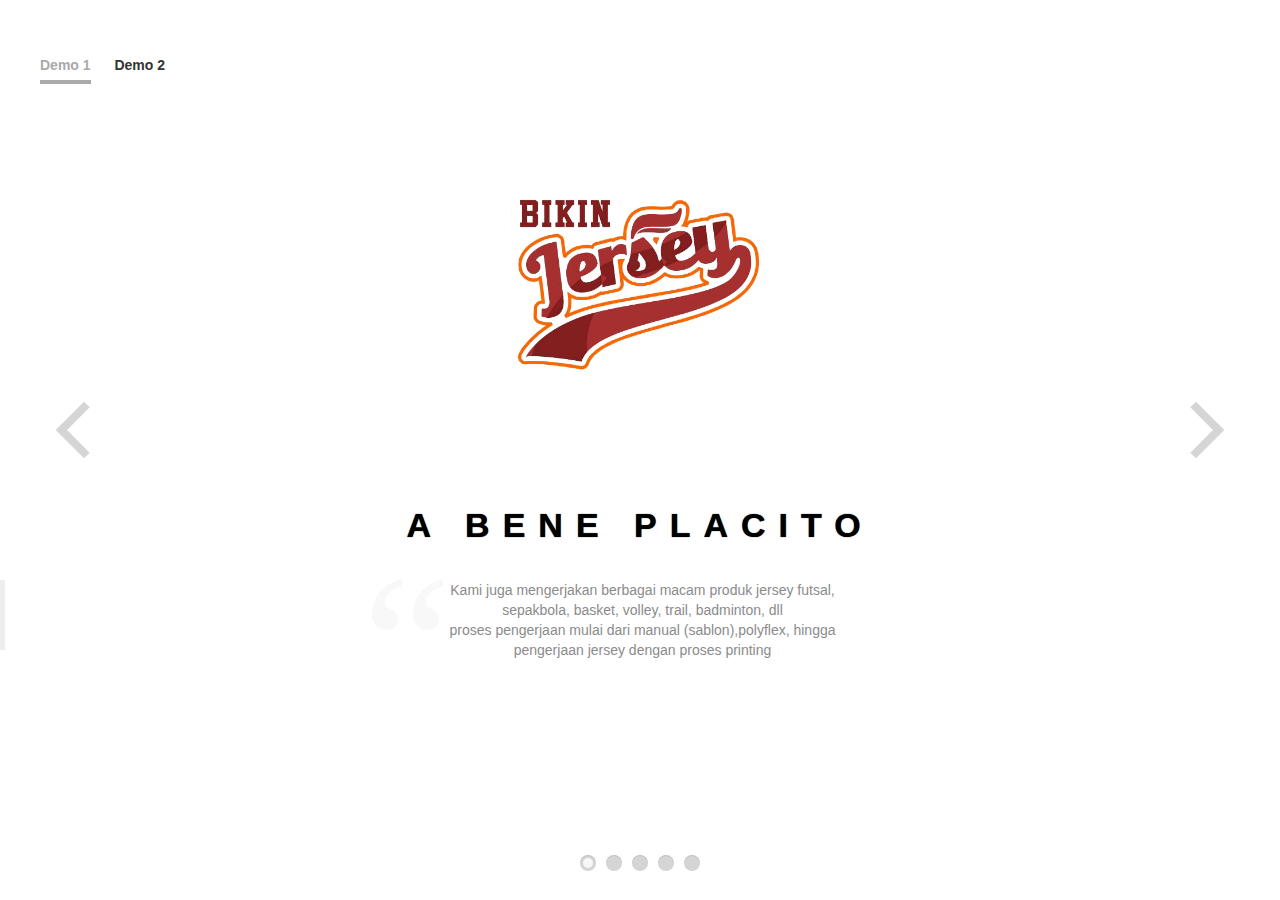
<file: index.html>
<!DOCTYPE html>
<html lang="en">
    <head>
		<meta charset="UTF-8" />
        <meta http-equiv="X-UA-Compatible" content="IE=edge,chrome=1">
        <title>Fullscreen Slit Slider with CSS3 and jQuery</title>
        <meta name="viewport" content="width=device-width, initial-scale=1.0">
        <meta name="description" content="Fullscreen Slit Slider with CSS3 and jQuery" />
        <meta name="keywords" content="slit slider, plugin, css3, transitions, jquery, fullscreen, autoplay" />
        <meta name="author" content="Codrops" />
        <link rel="shortcut icon" href="../favicon.ico">
		<link rel="stylesheet" type="text/css" href="css/demo.css" />
      <link rel="stylesheet" type="text/css" href="css/bootstrap.css" />
        <link rel="stylesheet" type="text/css" href="css/style.css" />
        <link rel="stylesheet" type="text/css" href="css/custom.css" />
		<script type="text/javascript" src="js/modernizr.custom.79639.js"></script>
		<noscript>
			<link rel="stylesheet" type="text/css" href="css/styleNoJS.css" />
		</noscript>
    </head>
    <body>

        <div class="container demo-1">

            <nav class="codrops-demos">
				<a class="current-demo" href="index.html">Demo 1</a>
				<a href="index2.html">Demo 2</a>
			</nav>

            <div id="slider" class="sl-slider-wrapper">


				<div class="sl-slider">

					<div class="sl-slide bg-1" data-orientation="horizontal" data-slice1-rotation="-25" data-slice2-rotation="-25" data-slice1-scale="2" data-slice2-scale="2">
						<div class="sl-slide-inner">
							<div class="deco"><img src="images/1.png" class="img-responsive" /></div>
							<h2>A bene placito</h2>
							<blockquote><p>Kami juga mengerjakan berbagai macam produk jersey futsal, sepakbola, basket, volley, trail, badminton, dll<br />proses pengerjaan mulai dari manual (sablon),polyflex, hingga pengerjaan jersey dengan proses printing</p></blockquote>
						</div>
					</div>

					<div class="sl-slide bg-2" data-orientation="vertical" data-slice1-rotation="10" data-slice2-rotation="-15" data-slice1-scale="1.5" data-slice2-scale="1.5">
						<div class="sl-slide-inner">
							<div class="deco" data-icon="q"></div>
							<h2>Regula aurea</h2>
							<blockquote><p>Until he extends the circle of his compassion to all living things, man will not himself find peace.</p><cite>Albert Schweitzer</cite></blockquote>
						</div>
					</div>

					<div class="sl-slide bg-3" data-orientation="horizontal" data-slice1-rotation="3" data-slice2-rotation="3" data-slice1-scale="2" data-slice2-scale="1">
						<div class="sl-slide-inner">
							<div class="deco" data-icon="O"></div>
							<h2>Dum spiro, spero</h2>
							<blockquote><p>Thousands of people who say they 'love' animals sit down once or twice a day to enjoy the flesh of creatures who have been utterly deprived of everything that could make their lives worth living and who endured the awful suffering and the terror of the abattoirs.</p><cite>Dame Jane Morris Goodall</cite></blockquote>
						</div>
					</div>

					<div class="sl-slide bg-4" data-orientation="vertical" data-slice1-rotation="-5" data-slice2-rotation="25" data-slice1-scale="2" data-slice2-scale="1">
						<div class="sl-slide-inner">
							<div class="deco" data-icon="I"></div>
							<h2>Donna nobis pacem</h2>
							<blockquote><p>The human body has no more need for cows' milk than it does for dogs' milk, horses' milk, or giraffes' milk.</p><cite>Michael Klaper M.D.</cite></blockquote>
						</div>
					</div>

					<div class="sl-slide bg-5" data-orientation="horizontal" data-slice1-rotation="-5" data-slice2-rotation="10" data-slice1-scale="2" data-slice2-scale="1">
						<div class="sl-slide-inner">
							<div class="deco" data-icon="t"></div>
							<h2>Acta Non Verba</h2>
							<blockquote><p>I think if you want to eat more meat you should kill it yourself and eat it raw so that you are not blinded by the hypocrisy of having it processed for you.</p><cite>Margi Clarke</cite></blockquote>
						</div>
					</div>
				</div><!-- /sl-slider -->

				<nav id="nav-arrows" class="nav-arrows">
					<span class="nav-arrow-prev">Previous</span>
					<span class="nav-arrow-next">Next</span>
				</nav>

				<nav id="nav-dots" class="nav-dots">
					<span class="nav-dot-current"></span>
					<span></span>
					<span></span>
					<span></span>
					<span></span>
				</nav>
			</div><!-- /slider-wrapper -->

        </div>
		<script type="text/javascript" src="http://ajax.googleapis.com/ajax/libs/jquery/1.8.2/jquery.min.js"></script>
		<script type="text/javascript" src="js/jquery.ba-cond.min.js"></script>
		<script type="text/javascript" src="js/jquery.slitslider.js"></script>
		<script type="text/javascript">
			$(function() {

				var Page = (function() {

					var $navArrows = $( '#nav-arrows' ),
						$nav = $( '#nav-dots > span' ),
						slitslider = $( '#slider' ).slitslider( {
							onBeforeChange : function( slide, pos ) {

								$nav.removeClass( 'nav-dot-current' );
								$nav.eq( pos ).addClass( 'nav-dot-current' );

							}
						} ),

						init = function() {

							initEvents();

						},
						initEvents = function() {

							// add navigation events
							$navArrows.children( ':last' ).on( 'click', function() {

								slitslider.next();
								return false;

							} );

							$navArrows.children( ':first' ).on( 'click', function() {

								slitslider.previous();
								return false;

							} );

							$nav.each( function( i ) {

								$( this ).on( 'click', function( event ) {

									var $dot = $( this );

									if( !slitslider.isActive() ) {

										$nav.removeClass( 'nav-dot-current' );
										$dot.addClass( 'nav-dot-current' );

									}

									slitslider.jump( i + 1 );
									return false;

								} );

							} );

						};

						return { init : init };

				})();

				Page.init();

				/**
				 * Notes:
				 *
				 * example how to add items:
				 */

				/*

				var $items  = $('<div class="sl-slide sl-slide-color-2" data-orientation="horizontal" data-slice1-rotation="-5" data-slice2-rotation="10" data-slice1-scale="2" data-slice2-scale="1"><div class="sl-slide-inner bg-1"><div class="sl-deco" data-icon="t"></div><h2>some text</h2><blockquote><p>bla bla</p><cite>Margi Clarke</cite></blockquote></div></div>');

				// call the plugin's add method
				ss.add($items);

				*/

			});
		</script>
	</body>
</html>
</file>
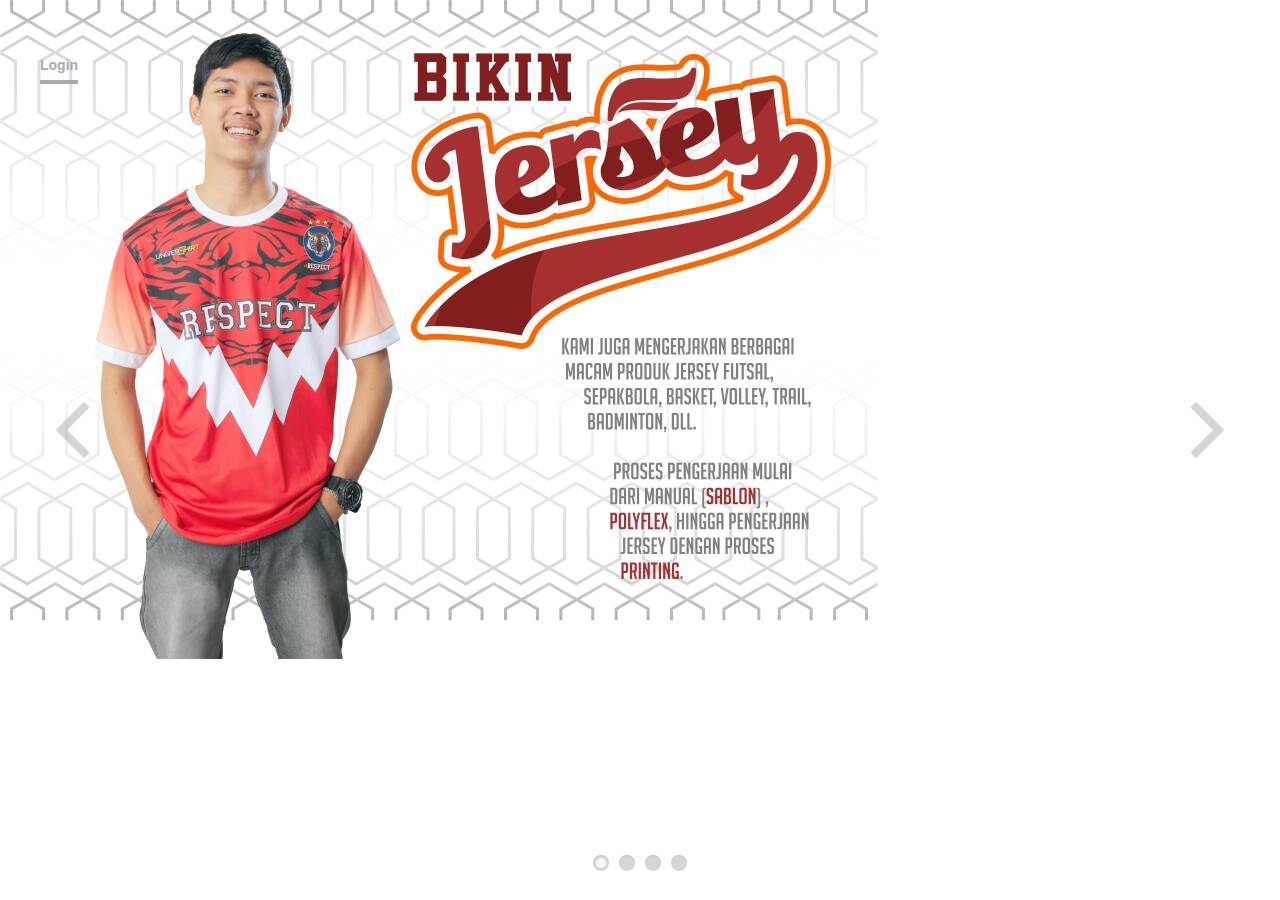
<file: index0.html>
<!DOCTYPE html>
<html lang="en">
    <head>
		<meta charset="UTF-8" />
        <meta http-equiv="X-UA-Compatible" content="IE=edge,chrome=1">
        <title>Fullscreen Slit Slider with CSS3 and jQuery</title>
        <meta name="viewport" content="width=device-width, initial-scale=1.0">
        <meta name="description" content="Fullscreen Slit Slider with CSS3 and jQuery" />
        <meta name="keywords" content="slit slider, plugin, css3, transitions, jquery, fullscreen, autoplay" />
        <meta name="author" content="Codrops" />
        <link rel="shortcut icon" href="../favicon.ico">
		<link rel="stylesheet" type="text/css" href="css/demo.css" />
      <link rel="stylesheet" type="text/css" href="css/bootstrap.css" />
        <link rel="stylesheet" type="text/css" href="css/style.css" />
        <link rel="stylesheet" type="text/css" href="css/custom.css" />
		<script type="text/javascript" src="js/modernizr.custom.79639.js"></script>
		<noscript>
			<link rel="stylesheet" type="text/css" href="css/styleNoJS.css" />
		</noscript>
    </head>
    <body>

        <div class="container demo-1">

            <nav class="codrops-demos">
				<a class="current-demo" href="index.html">Login</a>
				<!-- <a href="index2.html">Demo 2</a> -->
			</nav>

            <div id="slider" class="sl-slider-wrapper">

				<div class="sl-slider">

					<div class="sl-slide bg-1" data-orientation="horizontal" data-slice1-rotation="-25" data-slice2-rotation="-25" data-slice1-scale="2" data-slice2-scale="2">
						<div class="sl-slide-inner">
              <img src="images/1.jpeg" class="img-responsive" />
							<!-- <div class="deco" data-icon="H"></div>
							<h2>A bene placito</h2>
							<blockquote><p>You have just dined, and however scrupulously the slaughterhouse is concealed in the graceful distance of miles, there is complicity.</p><cite>Ralph Waldo Emerson</cite></blockquote> -->
						</div>
					</div>

					<div class="sl-slide bg-2" data-orientation="vertical" data-slice1-rotation="10" data-slice2-rotation="-15" data-slice1-scale="1.5" data-slice2-scale="1.5">
						<div class="sl-slide-inner">
              <img src="images/2.jpeg" class="img-responsive" />
							<!-- <div class="deco" data-icon="q"></div>
							<h2>Regula aurea</h2>
							<blockquote><p>Until he extends the circle of his compassion to all living things, man will not himself find peace.</p><cite>Albert Schweitzer</cite></blockquote> -->
						</div>
					</div>

					<div class="sl-slide bg-3" data-orientation="horizontal" data-slice1-rotation="3" data-slice2-rotation="3" data-slice1-scale="2" data-slice2-scale="1">
						<div class="sl-slide-inner">
              <img src="images/3.jpeg" class="img-responsive" />
							<!-- <div class="deco" data-icon="O"></div>
							<h2>Dum spiro, spero</h2>
							<blockquote><p>Thousands of people who say they 'love' animals sit down once or twice a day to enjoy the flesh of creatures who have been utterly deprived of everything that could make their lives worth living and who endured the awful suffering and the terror of the abattoirs.</p><cite>Dame Jane Morris Goodall</cite></blockquote> -->
						</div>
					</div>

					<div class="sl-slide bg-4" data-orientation="vertical" data-slice1-rotation="-5" data-slice2-rotation="25" data-slice1-scale="2" data-slice2-scale="1">
						<div class="sl-slide-inner">
              <img src="images/4.jpeg" class="img-responsive" />
							<!-- <div class="deco" data-icon="I"></div>
							<h2>Donna nobis pacem</h2>
							<blockquote><p>The human body has no more need for cows' milk than it does for dogs' milk, horses' milk, or giraffes' milk.</p><cite>Michael Klaper M.D.</cite></blockquote> -->
						</div>
					</div>

					<!-- <div class="sl-slide bg-5" data-orientation="horizontal" data-slice1-rotation="-5" data-slice2-rotation="10" data-slice1-scale="2" data-slice2-scale="1">
						<div class="sl-slide-inner">
							<div class="deco" data-icon="t"></div>
							<h2>Acta Non Verba</h2>
							<blockquote><p>I think if you want to eat more meat you should kill it yourself and eat it raw so that you are not blinded by the hypocrisy of having it processed for you.</p><cite>Margi Clarke</cite></blockquote>
						</div>
					</div> -->
				</div><!-- /sl-slider -->

				<nav id="nav-arrows" class="nav-arrows">
					<span class="nav-arrow-prev">Previous</span>
					<span class="nav-arrow-next">Next</span>
				</nav>

				<nav id="nav-dots" class="nav-dots">
					<span class="nav-dot-current"></span>
					<span></span>
					<span></span>
					<span></span>
				</nav>

			</div><!-- /slider-wrapper -->

        </div>
		<script type="text/javascript" src="http://ajax.googleapis.com/ajax/libs/jquery/1.8.2/jquery.min.js"></script>
		<script type="text/javascript" src="js/jquery.ba-cond.min.js"></script>
		<script type="text/javascript" src="js/jquery.slitslider.js"></script>
		<script type="text/javascript">
			$(function() {

				var Page = (function() {

					var $navArrows = $( '#nav-arrows' ),
						$nav = $( '#nav-dots > span' ),
						slitslider = $( '#slider' ).slitslider( {
							onBeforeChange : function( slide, pos ) {

								$nav.removeClass( 'nav-dot-current' );
								$nav.eq( pos ).addClass( 'nav-dot-current' );

							}
						} ),

						init = function() {

							initEvents();

						},
						initEvents = function() {

							// add navigation events
							$navArrows.children( ':last' ).on( 'click', function() {

								slitslider.next();
								return false;

							} );

							$navArrows.children( ':first' ).on( 'click', function() {

								slitslider.previous();
								return false;

							} );

							$nav.each( function( i ) {

								$( this ).on( 'click', function( event ) {

									var $dot = $( this );

									if( !slitslider.isActive() ) {

										$nav.removeClass( 'nav-dot-current' );
										$dot.addClass( 'nav-dot-current' );

									}

									slitslider.jump( i + 1 );
									return false;

								} );

							} );

						};

						return { init : init };

				})();

				Page.init();

				/**
				 * Notes:
				 *
				 * example how to add items:
				 */

				/*

				var $items  = $('<div class="sl-slide sl-slide-color-2" data-orientation="horizontal" data-slice1-rotation="-5" data-slice2-rotation="10" data-slice1-scale="2" data-slice2-scale="1"><div class="sl-slide-inner bg-1"><div class="sl-deco" data-icon="t"></div><h2>some text</h2><blockquote><p>bla bla</p><cite>Margi Clarke</cite></blockquote></div></div>');

				// call the plugin's add method
				ss.add($items);

				*/

			});
		</script>
	</body>
</html>
</file>
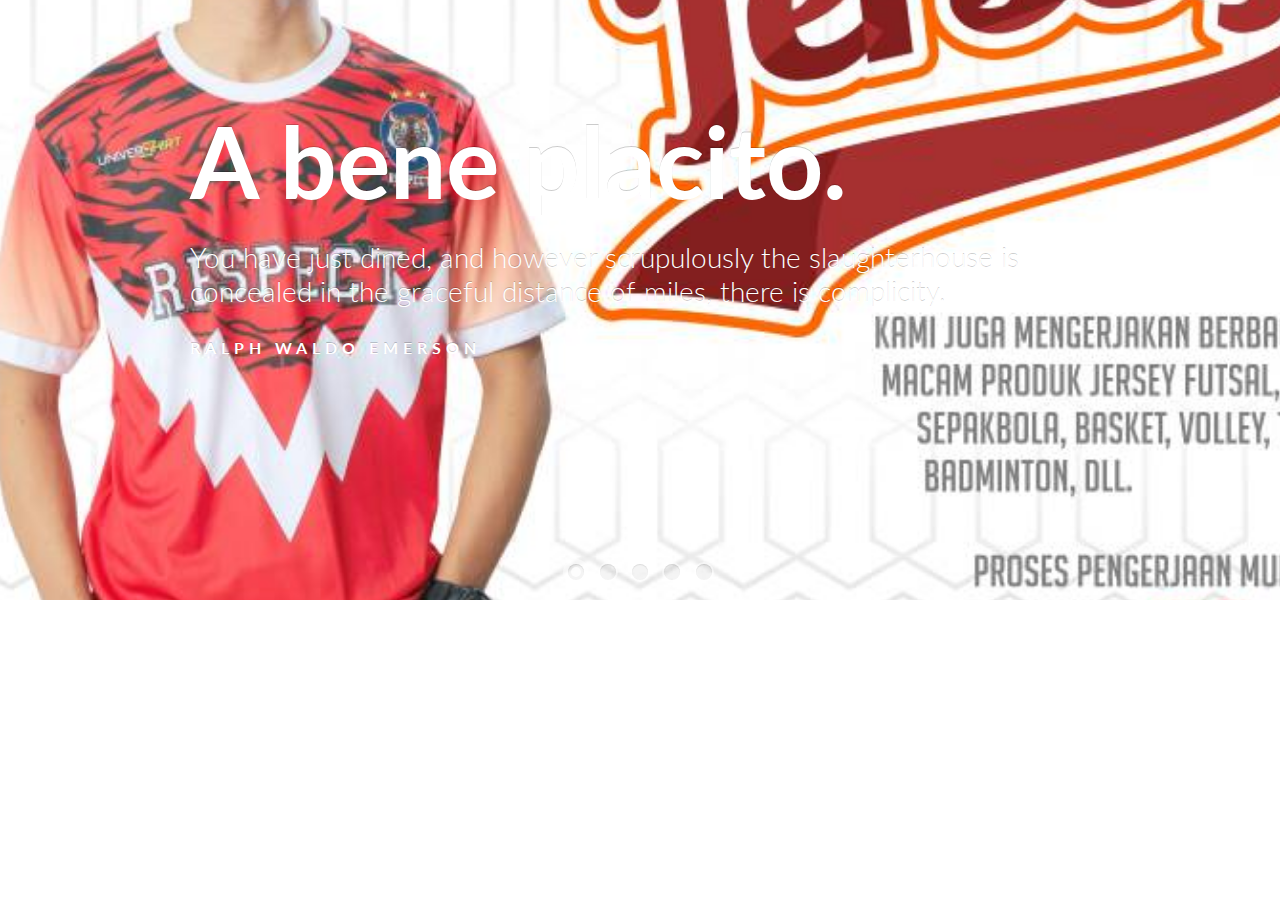
<file: index2.html>
<!DOCTYPE html>
<html lang="en">
    <head>
		<meta charset="UTF-8" />
        <meta http-equiv="X-UA-Compatible" content="IE=edge,chrome=1">
        <title>Fullscreen Slit Slider with CSS3 and jQuery</title>
        <meta name="viewport" content="width=device-width, initial-scale=1.0">
        <meta name="description" content="Fullscreen Slit Slider with CSS3 and jQuery" />
        <meta name="keywords" content="slit slider, plugin, css3, transitions, jquery, fullscreen, autoplay" />
        <meta name="author" content="Codrops" />
        <link rel="shortcut icon" href="../favicon.ico">
		<link rel="stylesheet" type="text/css" href="css/demo.css" />
        <link rel="stylesheet" type="text/css" href="css/style.css" />
        <link rel="stylesheet" type="text/css" href="css/custom.css" />
		<script type="text/javascript" src="js/modernizr.custom.79639.js"></script>
		<noscript>
			<link rel="stylesheet" type="text/css" href="css/styleNoJS.css" />
		</noscript>
    </head>
    <body>

        <div class="container demo-2">

            <div id="slider" class="sl-slider-wrapper">

				<div class="sl-slider">

					<div class="sl-slide" data-orientation="horizontal" data-slice1-rotation="-25" data-slice2-rotation="-25" data-slice1-scale="2" data-slice2-scale="2">
						<div class="sl-slide-inner">
							<div class="bg-img bg-img-1"></div>
							<h2>A bene placito.</h2>
							<blockquote><p>You have just dined, and however scrupulously the slaughterhouse is concealed in the graceful distance of miles, there is complicity.</p><cite>Ralph Waldo Emerson</cite></blockquote>
						</div>
					</div>

					<div class="sl-slide" data-orientation="vertical" data-slice1-rotation="10" data-slice2-rotation="-15" data-slice1-scale="1.5" data-slice2-scale="1.5">
						<div class="sl-slide-inner">
							<div class="bg-img bg-img-2"></div>
							<h2>Regula aurea.</h2>
							<blockquote><p>Until he extends the circle of his compassion to all living things, man will not himself find peace.</p><cite>Albert Schweitzer</cite></blockquote>
						</div>
					</div>

					<div class="sl-slide" data-orientation="horizontal" data-slice1-rotation="3" data-slice2-rotation="3" data-slice1-scale="2" data-slice2-scale="1">
						<div class="sl-slide-inner">
							<div class="bg-img bg-img-3"></div>
							<h2>Dum spiro, spero.</h2>
							<blockquote><p>Thousands of people who say they 'love' animals sit down once or twice a day to enjoy the flesh of creatures who have been utterly deprived of everything that could make their lives worth living and who endured the awful suffering and the terror of the abattoirs.</p><cite>Dame Jane Morris Goodall</cite></blockquote>
						</div>
					</div>

					<div class="sl-slide" data-orientation="vertical" data-slice1-rotation="-5" data-slice2-rotation="25" data-slice1-scale="2" data-slice2-scale="1">
						<div class="sl-slide-inner">
							<div class="bg-img bg-img-4"></div>
							<h2>Donna nobis pacem.</h2>
							<blockquote><p>The human body has no more need for cows' milk than it does for dogs' milk, horses' milk, or giraffes' milk.</p><cite>Michael Klaper M.D.</cite></blockquote>
						</div>
					</div>

					<div class="sl-slide" data-orientation="horizontal" data-slice1-rotation="-5" data-slice2-rotation="10" data-slice1-scale="2" data-slice2-scale="1">
						<div class="sl-slide-inner">
							<div class="bg-img bg-img-5"></div>
							<h2>Acta Non Verba.</h2>
							<blockquote><p>I think if you want to eat more meat you should kill it yourself and eat it raw so that you are not blinded by the hypocrisy of having it processed for you.</p><cite>Margi Clarke</cite></blockquote>
						</div>
					</div>
				</div><!-- /sl-slider -->

				<nav id="nav-dots" class="nav-dots">
					<span class="nav-dot-current"></span>
					<span></span>
					<span></span>
					<span></span>
					<span></span>
				</nav>

			</div><!-- /slider-wrapper -->

        </div>
		<script type="text/javascript" src="http://ajax.googleapis.com/ajax/libs/jquery/1.8.2/jquery.min.js"></script>
		<script type="text/javascript" src="js/jquery.ba-cond.min.js"></script>
		<script type="text/javascript" src="js/jquery.slitslider.js"></script>
		<script type="text/javascript">
			$(function() {

				var Page = (function() {

					var $nav = $( '#nav-dots > span' ),
						slitslider = $( '#slider' ).slitslider( {
							onBeforeChange : function( slide, pos ) {

								$nav.removeClass( 'nav-dot-current' );
								$nav.eq( pos ).addClass( 'nav-dot-current' );

							}
						} ),

						init = function() {

							initEvents();

						},
						initEvents = function() {

							$nav.each( function( i ) {

								$( this ).on( 'click', function( event ) {

									var $dot = $( this );

									if( !slitslider.isActive() ) {

										$nav.removeClass( 'nav-dot-current' );
										$dot.addClass( 'nav-dot-current' );

									}

									slitslider.jump( i + 1 );
									return false;

								} );

							} );

						};

						return { init : init };

				})();

				Page.init();

				/**
				 * Notes:
				 *
				 * example how to add items:
				 */

				/*

				var $items  = $('<div class="sl-slide sl-slide-color-2" data-orientation="horizontal" data-slice1-rotation="-5" data-slice2-rotation="10" data-slice1-scale="2" data-slice2-scale="1"><div class="sl-slide-inner bg-1"><div class="sl-deco" data-icon="t"></div><h2>some text</h2><blockquote><p>bla bla</p><cite>Margi Clarke</cite></blockquote></div></div>');

				// call the plugin's add method
				ss.add($items);

				*/

			});
		</script>
	</body>
</html>
</file>
<file: css/demo.css>
/* General Demo Style */
@import url(http://fonts.googleapis.com/css?family=Lato:300,400,700);

@font-face {
    font-family: 'AnimalsNormal';
    src: url('fonts/animals-webfont.eot');
    src: url('fonts/animals-webfont.eot?#iefix') format('embedded-opentype'),
         url('fonts/animals-webfont.woff') format('woff'),
         url('fonts/animals-webfont.ttf') format('truetype'),
         url('fonts/animals-webfont.svg#AnimalsNormal') format('svg');
    font-weight: normal;
    font-style: normal;
}

html { height: 100%; }

*,
*:after,
*:before {
	-webkit-box-sizing: border-box;
	-moz-box-sizing: border-box;
	box-sizing: border-box;
	padding: 0;
	margin: 0;
}

/* Clearfix hack by Nicolas Gallagher: http://nicolasgallagher.com/micro-clearfix-hack/ */
.clearfix:after {
	content: "";
	display: table;
	clear: both;
}

body {
    font-family: 'Lato', Calibri, Arial, sans-serif;
    background: #fff;
    font-weight: 300;
    font-size: 15px;
    color: #333;
    -webkit-font-smoothing: antialiased;
}

a {
	color: #555;
	text-decoration: none;
}

.container {
	width: 100% !important;
	position: relative;
}

.container.demo-1 {
	height: 100%;
	position: absolute;
}

.clr {
	clear: both;
	padding: 0;
	height: 0;
	margin: 0;
}

.main {
	width: 90%;
	margin: 0 auto;
	position: relative;
}

.container > header,
.content-wrapper {
	padding: 30px;
	width: 80%;
	max-width: 960px;
	margin: 0 auto;
}

.content-wrapper p{
	padding-top: 30px;
	line-height: 26px;
}

.container > header h1 {
	font-size: 34px;
	line-height: 38px;
	margin: 0;
	font-weight: 700;
	color: #333;
	float: left;
}

.container > header h1 span {
	display: block;
	font-size: 20px;
	font-weight: 300;
}


/* Header Style */
.codrops-top {
	line-height: 24px;
	font-size: 11px;
	background: #fff;
	background: rgba(255, 255, 255, 0.8);
	text-transform: uppercase;
	z-index: 9999;
	position: relative;
	font-family: Cambria, Georgia, serif;
	box-shadow: 1px 0px 2px rgba(0,0,0,0.2);
}

.codrops-top a {
	padding: 0px 10px;
	letter-spacing: 1px;
	color: #333;
	display: inline-block;
}

.codrops-top a:hover {
	background: rgba(255,255,255,0.6);
}

.codrops-top span.right {
	float: right;
}

.codrops-top span.right a {
	float: left;
	display: block;
}

/* Demo Buttons Style */
.codrops-demos {
	float: right;
	padding-top: 10px;
}

.demo-1 .codrops-demos {
	position: absolute;
	z-index: 2000;
	top: 30px;
	left: 30px;
}

.codrops-demos a {
    display: inline-block;
    margin: 10px;
    color: #333;
    font-weight: 700;
    line-height: 30px;
    border-bottom: 4px solid transparent;
}

.codrops-demos a:hover {
	color: #883d59;
	border-color: #883d59;
}

.codrops-demos a.current-demo,
.codrops-demos a.current-demo:hover {
	color: #aaa;
	border-color: #aaa;
}
</file>
<file: css/style.css>
.sl-slider-wrapper {
	width: 800px;
	height: 400px;
	margin: 0 auto;
	position: relative;
	overflow: hidden;
}

.sl-slider {
	position: absolute;
	top: 0;
	left: 0;
}

/* Slide wrapper and slides */

.sl-slide,
.sl-slides-wrapper,
.sl-slide-inner {
	position: absolute;
	width: 100%;
	height: 100%;
	top: 0;
	left: 0;
} 

.sl-slide {
	z-index: 1;
}

/* The duplicate parts/slices */

.sl-content-slice {
	overflow: hidden;
	position: absolute;
	-webkit-box-sizing: content-box;
	-moz-box-sizing: content-box;
	box-sizing: content-box;
	background: #fff;
	-webkit-backface-visibility: hidden;
	-moz-backface-visibility: hidden;
	-o-backface-visibility: hidden;
	-ms-backface-visibility: hidden;
	backface-visibility: hidden;
	opacity : 1;
}

/* Horizontal slice */

.sl-slide-horizontal .sl-content-slice {
	width: 100%;
	height: 50%;
	left: -200px;
	-webkit-transform: translateY(0%) scale(1);
	-moz-transform: translateY(0%) scale(1);
	-o-transform: translateY(0%) scale(1);
	-ms-transform: translateY(0%) scale(1);
	transform: translateY(0%) scale(1);
}

.sl-slide-horizontal .sl-content-slice:first-child {
	top: -200px;
	padding: 200px 200px 0px 200px;
}

.sl-slide-horizontal .sl-content-slice:nth-child(2) {
	top: 50%;
	padding: 0px 200px 200px 200px;
}

/* Vertical slice */

.sl-slide-vertical .sl-content-slice {
	width: 50%;
	height: 100%;
	top: -200px;
	-webkit-transform: translateX(0%) scale(1);
	-moz-transform: translateX(0%) scale(1);
	-o-transform: translateX(0%) scale(1);
	-ms-transform: translateX(0%) scale(1);
	transform: translateX(0%) scale(1);
}

.sl-slide-vertical .sl-content-slice:first-child {
	left: -200px;
	padding: 200px 0px 200px 200px;
}

.sl-slide-vertical .sl-content-slice:nth-child(2) {
	left: 50%;
	padding: 200px 200px 200px 0px;
}

/* Content wrapper */
/* Width and height is set dynamically */
.sl-content-wrapper {
	position: absolute;
}

.sl-content {
	width: 100%;
	height: 100%;
	background: #fff;
}

/* Default styles for background colors */
.sl-slide-horizontal .sl-slide-inner {
	background: #ddd;
}

.sl-slide-vertical .sl-slide-inner {
	background: #ccc;
}
</file>
<file: css/custom.css>
.demo-1 .sl-slider-wrapper {
	position: absolute;
	width: 100%;
	height: 100%;
	top: 0;
	left: 0;
}

.demo-2 .sl-slider-wrapper {
	width: 100%;
	height: 600px;
	overflow: hidden;
	position: relative;
}

.demo-2 .sl-slider h2,
.demo-2 .sl-slider blockquote {
	padding: 100px 30px 10px 30px;
	width: 80%;
	max-width: 960px;
	color: #fff;
	margin: 0 auto;
	position: relative;
	z-index: 100;
}

.demo-2 .sl-slider h2 {
	font-size: 100px;
	text-shadow: 0 -1px 0 rgba(0,0,0,0.2);
}

.demo-2 .sl-slider blockquote {
	font-size: 28px;
	padding-top: 10px;
	font-weight: 300;
	text-shadow: 0 -1px 0 rgba(0,0,0,0.2);
}

.demo-2 .sl-slider blockquote cite {
	font-size: 16px;
	font-weight: 700;
	font-style: normal;
	text-transform: uppercase;
	letter-spacing: 5px;
	padding-top: 30px;
	display: inline-block;
}

.demo-2 .bg-img {
	padding: 200px;
	-webkit-box-sizing: content-box;
	-moz-box-sizing: content-box;
	box-sizing: content-box;
	position: absolute;
	top: -200px;
	left: -200px;
	width: 100%;
	height: 100%;
	-webkit-background-size: cover;
	-moz-background-size: cover;
	background-size: cover;
	background-position: center center;
}

/* Custom navigation arrows */

.nav-arrows span {
	position: absolute;
	z-index: 2000;
	top: 50%;
	width: 40px;
	height: 40px;
	border: 8px solid #ddd;
	border: 8px solid rgba(150,150,150,0.4);
	text-indent: -90000px;
	margin-top: -40px;
	cursor: pointer;

	-webkit-transform: rotate(45deg);
	-moz-transform: rotate(45deg);
	-o-transform: rotate(45deg);
	-ms-transform: rotate(45deg);
	transform: rotate(45deg);
}

.nav-arrows span:hover {
	border-color: rgba(150,150,150,0.9);
}

.nav-arrows span.nav-arrow-prev {
	left: 5%;
	border-right: none;
	border-top: none;
}

.nav-arrows span.nav-arrow-next {
	right: 5%;
	border-left: none;
	border-bottom: none;
}

/* Custom navigation dots */

.nav-dots {
	text-align: center;
	position: absolute;
	bottom: 2%;
	height: 30px;
	width: 100%;
	left: 0;
	z-index: 1000;
}

.nav-dots span {
	display: inline-block;
	position: relative;
	width: 16px;
	height: 16px;
	border-radius: 50%;
	margin: 3px;
	background: #ddd;
	background: rgba(150,150,150,0.4);
	cursor: pointer;
	box-shadow:
		0 1px 1px rgba(255,255,255,0.4),
		inset 0 1px 1px rgba(0,0,0,0.1);
}

.demo-2 .nav-dots span {
	background: rgba(150,150,150,0.1);
	margin: 6px;
	-webkit-transition: all 0.2s;
	-moz-transition: all 0.2s;
	-ms-transition: all 0.2s;
	-o-transition: all 0.2s;
	transition: all 0.2s;
	box-shadow:
		0 1px 1px rgba(255,255,255,0.4),
		inset 0 1px 1px rgba(0,0,0,0.1),
		0 0 0 2px rgba(255,255,255,0.5);
}

.demo-2 .nav-dots span.nav-dot-current,
.demo-2 .nav-dots span:hover {
	box-shadow:
		0 1px 1px rgba(255,255,255,0.4),
		inset 0 1px 1px rgba(0,0,0,0.1),
		0 0 0 5px rgba(255,255,255,0.5);
}

.nav-dots span.nav-dot-current:after {
	content: "";
	position: absolute;
	width: 10px;
	height: 10px;
	top: 3px;
	left: 3px;
	border-radius: 50%;
	background: rgba(255,255,255,0.8);
}

/* Content elements */

.demo-1 .deco {
	width: 260px;
	height: 260px;
	/*border: 2px dashed #ddd;
	border: 2px dashed rgba(150,150,150,0.4);
	border-radius: 50%;*/
	position: absolute;
	bottom: 50%;
	left: 50%;
	margin: 0 0 0 -130px;
}

.demo-1 [data-icon]:after {
    content: attr(data-icon);
    font-family: 'AnimalsNormal';
	color: #999;
	text-shadow: 0 0 1px #999;
	position: absolute;
	width: 220px;
	height: 220px;
	line-height: 220px;
	text-align: center;
	font-size: 100px;
	top: 50%;
	left: 50%;
	margin: -110px 0 0 -110px;
	box-shadow: inset 0 0 0 10px #f7f7f7;
	border-radius: 50%;
}

.demo-1 .sl-slide h2 {
	color: #000;
	text-shadow: 0 0 1px #000;
	padding: 20px;
	position: absolute;
	font-size: 34px;
	font-weight: 700;
	letter-spacing: 13px;
	text-transform: uppercase;
	width: 80%;
	left: 10%;
	text-align: center;
	line-height: 50px;
	bottom: 50%;
	margin: 0 0 -120px 0;
}

.demo-1 .sl-slide blockquote {
	position: absolute;
	width: 100%;
	text-align: center;
	left: 0;
	font-weight: 400;
	font-size: 14px;
	line-height: 20px;
	height: 70px;
	color: #8b8b8b;
	z-index: 2;
	bottom: 50%;
	margin: 0 0 -200px 0;
	padding: 0;
}

.demo-1 .sl-slide blockquote p{
	margin: 0 auto;
	width: 60%;
	max-width: 400px;
	position: relative;
}

.demo-1 .sl-slide blockquote p:before {
	color: #f0f0f0;
	color: rgba(244,244,244,0.65);
	font-family: "Bookman Old Style", Bookman, Garamond, serif;
	position: absolute;
	line-height: 60px;
	width: 75px;
	height: 75px;
	font-size: 200px;
	z-index: -1;
	left: -80px;
	top: 35px;
	content: '\201C';
}

.demo-1 .sl-slide blockquote cite {
	font-size: 10px;
	padding-top: 10px;
	display: inline-block;
	font-style: normal;
	text-transform: uppercase;
	letter-spacing: 4px;
}

/* Custom background colors for slides in first demo */

/* First Slide */
.demo-1 .bg-1 .sl-slide-inner,
.demo-1 .bg-1 .sl-content-slice {
	background: #fff;
	/*background-image: url(../images/1.jpeg);*/

}

/* Second Slide */
.demo-1 .bg-2 .sl-slide-inner,
.demo-1 .bg-2 .sl-content-slice {
	/*background: #000;*/
	background: #fff;

}

.demo-1 .bg-2 [data-icon]:after,
.demo-1 .bg-2 h2 {
	color: #fff;
}

.demo-1 .bg-2 blockquote:before {
	color: #222;
}

/* Third Slide */
.demo-1 .bg-3 .sl-slide-inner,
.demo-1 .bg-3 .sl-content-slice {
	/*background: #db84ad;*/
	background: #fff;

}

.demo-1 .bg-3 .deco {
	border-color: #fff;
	border-color: rgba(255,255,255,0.5);
}

.demo-1 .bg-3 [data-icon]:after {
	color: #fff;
	text-shadow: 0 0 1px #fff;
	box-shadow: inset 0 0 0 10px #b55381;
}

.demo-1 .bg-3 h2,
.demo-1 .bg-3 blockquote{
	color: #fff;
	text-shadow: 0px 1px 1px rgba(0,0,0,0.3);
}

.demo-1 .bg-3 blockquote:before {
	color: #c46c96;
}

/* Forth Slide */
.demo-1 .bg-4 .sl-slide-inner,
.demo-1 .bg-4 .sl-content-slice {
	/*background: #5bc2ce;*/
	background: #fff;

}

.demo-1 .bg-4 .deco {
	border-color: #379eaa;
}

.demo-1 .bg-4 [data-icon]:after {
	text-shadow: 0 0 1px #277d87;
	color: #277d87;
}

.demo-1 .bg-4 h2,
.demo-1 .bg-4 blockquote{
	color: #fff;
	text-shadow: 1px 1px 1px rgba(0,0,0,0.2);
}

.demo-1 .bg-4 blockquote:before {
	color: #379eaa;
}

/* Fifth Slide */
.demo-1 .bg-5 .sl-slide-inner,
.demo-1 .bg-5 .sl-content-slice {
	/*background: #ffeb41;*/
	background: #fff;

}

.demo-1 .bg-5 .deco {
	border-color: #ECD82C;
}

.demo-1 .bg-5 .deco:after {
	color: #000;
	text-shadow: 0 0 1px #000;
}

.demo-1 .bg-5 h2,
.demo-1 .bg-5 blockquote{
	color: #000;
	text-shadow: 1px 1px 1px rgba(0,0,0,0.1);
}

.demo-1 .bg-5 blockquote:before {
	color: #ecd82c;
}

.demo-2 .bg-img-1 {
	background-image: url(../images/1.jpeg);
}
.demo-2 .bg-img-2 {
	background-image: url(../images/2.jpeg);
}
.demo-2 .bg-img-3 {
	background-image: url(../images/3.jpeg);
}
.demo-2 .bg-img-4 {
	background-image: url(../images/4.jpeg);
}
.demo-2 .bg-img-5 {
	background-image: url(../images/5.jpg);
}

/* Animations for content elements */

.sl-trans-elems .deco{
	-webkit-animation: roll 1s ease-out both, fadeIn 1s ease-out both;
	-moz-animation: roll 1s ease-out both, fadeIn 1s ease-out both;
	-o-animation: roll 1s ease-out both, fadeIn 1s ease-out both;
	-ms-animation: roll 1s ease-out both, fadeIn 1s ease-out both;
	animation: roll 1s ease-out both, fadeIn 1s ease-out both;
}
.sl-trans-elems h2{
	-webkit-animation: moveUp 1s ease-in-out both;
	-moz-animation: moveUp 1s ease-in-out both;
	-o-animation: moveUp 1s ease-in-out both;
	-ms-animation: moveUp 1s ease-in-out both;
	animation: moveUp 1s ease-in-out both;
}
.sl-trans-elems blockquote{
	-webkit-animation: fadeIn 0.5s linear 0.5s both;
	-moz-animation: fadeIn 0.5s linear 0.5s both;
	-o-animation: fadeIn 0.5s linear 0.5s both;
	-ms-animation: fadeIn 0.5s linear 0.5s both;
	animation: fadeIn 0.5s linear 0.5s both;
}
.sl-trans-back-elems .deco{
	-webkit-animation: scaleDown 1s ease-in-out both;
	-moz-animation: scaleDown 1s ease-in-out both;
	-o-animation: scaleDown 1s ease-in-out both;
	-ms-animation: scaleDown 1s ease-in-out both;
	animation: scaleDown 1s ease-in-out both;
}
.sl-trans-back-elems h2{
	-webkit-animation: fadeOut 1s ease-in-out both;
	-moz-animation: fadeOut 1s ease-in-out both;
	-o-animation: fadeOut 1s ease-in-out both;
	-ms-animation: fadeOut 1s ease-in-out both;
	animation: fadeOut 1s ease-in-out both;
}
.sl-trans-back-elems blockquote{
	-webkit-animation: fadeOut 1s linear both;
	-moz-animation: fadeOut 1s linear both;
	-o-animation: fadeOut 1s linear both;
	-ms-animation: fadeOut 1s linear both;
	animation: fadeOut 1s linear both;
}
@-webkit-keyframes roll{
	0% {-webkit-transform: translateX(500px) rotate(360deg);}
	100% {-webkit-transform: translateX(0px) rotate(0deg);}
}
@-moz-keyframes roll{
	0% {-moz-transform: translateX(500px) rotate(360deg); opacity: 0;}
	100% {-moz-transform: translateX(0px) rotate(0deg); opacity: 1;}
}
@-o-keyframes roll{
	0% {-o-transform: translateX(500px) rotate(360deg); opacity: 0;}
	100% {-o-transform: translateX(0px) rotate(0deg); opacity: 1;}
}
@-ms-keyframes roll{
	0% {-ms-transform: translateX(500px) rotate(360deg); opacity: 0;}
	100% {-ms-transform: translateX(0px) rotate(0deg); opacity: 1;}
}
@keyframes roll{
	0% {transform: translateX(500px) rotate(360deg); opacity: 0;}
	100% {transform: translateX(0px) rotate(0deg); opacity: 1;}
}
@-webkit-keyframes moveUp{
	0% {-webkit-transform: translateY(40px);}
	100% {-webkit-transform: translateY(0px);}
}
@-moz-keyframes moveUp{
	0% {-moz-transform: translateY(40px);}
	100% {-moz-transform: translateY(0px);}
}
@-o-keyframes moveUp{
	0% {-o-transform: translateY(40px);}
	100% {-o-transform: translateY(0px);}
}
@-ms-keyframes moveUp{
	0% {-ms-transform: translateY(40px);}
	100% {-ms-transform: translateY(0px);}
}
@keyframes moveUp{
	0% {transform: translateY(40px);}
	100% {transform: translateY(0px);}
}
@-webkit-keyframes fadeIn{
	0% {opacity: 0;}
	100% {opacity: 1;}
}
@-moz-keyframes fadeIn{
	0% {opacity: 0;}
	100% {opacity: 1;}
}
@-o-keyframes fadeIn{
	0% {opacity: 0;}
	100% {opacity: 1;}
}
@-ms-keyframes fadeIn{
	0% {opacity: 0;}
	100% {opacity: 1;}
}
@keyframes fadeIn{
	0% {opacity: 0;}
	100% {opacity: 1;}
}
@-webkit-keyframes scaleDown{
	0% {-webkit-transform: scale(1);}
	100% {-webkit-transform: scale(0.5);}
}
@-moz-keyframes scaleDown{
	0% {-moz-transform: scale(1);}
	100% {-moz-transform: scale(0.5);}
}
@-o-keyframes scaleDown{
	0% {-o-transform: scale(1);}
	100% {-o-transform: scale(0.5);}
}
@-ms-keyframes scaleDown{
	0% {-ms-transform: scale(1);}
	100% {-ms-transform: scale(0.5);}
}
@keyframes scaleDown{
	0% {transform: scale(1);}
	100% {transform: scale(0.5);}
}
@-webkit-keyframes fadeOut{
	0% {opacity: 1;}
	100% {opacity: 0;}
}
@-moz-keyframes fadeOut{
	0% {opacity: 1;}
	100% {opacity: 0;}
}
@-o-keyframes fadeOut{
	0% {opacity: 1;}
	100% {opacity: 0;}
}
@-ms-keyframes fadeOut{
	0% {opacity: 1;}
	100% {opacity: 0;}
}
@keyframes fadeOut{
	0% {opacity: 1;}
	100% {opacity: 0;}
}


/* Media Queries for custom slider */

@media screen and (max-width: 660px) {
	.demo-1 .deco {
		width: 130px;
		height: 130px;
		margin-left: -65px;
		margin-bottom: 50px;
	}

	.demo-1 [data-icon]:after {
		width: 110px;
		height: 110px;
		line-height: 110px;
		font-size: 40px;
		margin: -55px 0 0 -55px;
	}

	.demo-1 .sl-slide blockquote {
		margin-bottom: -120px;
	}

	.demo-1 .sl-slide h2 {
		line-height: 22px;
		font-size: 18px;
		margin-bottom: -40px;
		letter-spacing: 8px;
	}

	.demo-1 .sl-slide blockquote p:before {
		line-height: 10px;
		width: 40px;
		height: 40px;
		font-size: 120px;
		left: -45px;
	}

	.demo-2 .sl-slider-wrapper {
		height: 500px;
	}

	.demo-2 .sl-slider h2 {
		font-size: 36px;
	}

	.demo-2 .sl-slider blockquote {
		font-size: 16px;
	}

}
</file>
<file: css/styleNoJS.css>
.sl-slider-wrapper {
	overflow: visible !important;
	margin: 0 auto;
}

/* Slide wrapper and slides */

.sl-slider,
.sl-slide,
.sl-slides-wrapper,
.sl-slide-inner {
	position: relative;
	width: 100%;
	height: 100%;
	background: #fff;
} 

.demo-1 .sl-slide blockquote {
	width: 50%;
	left: 25%;
}

.demo-2 .bg-img {
	padding: 0;
	top: 0;
	left: 0;
}

.nav-arrows,
.nav-dots {
	display: none;
}
</file>
